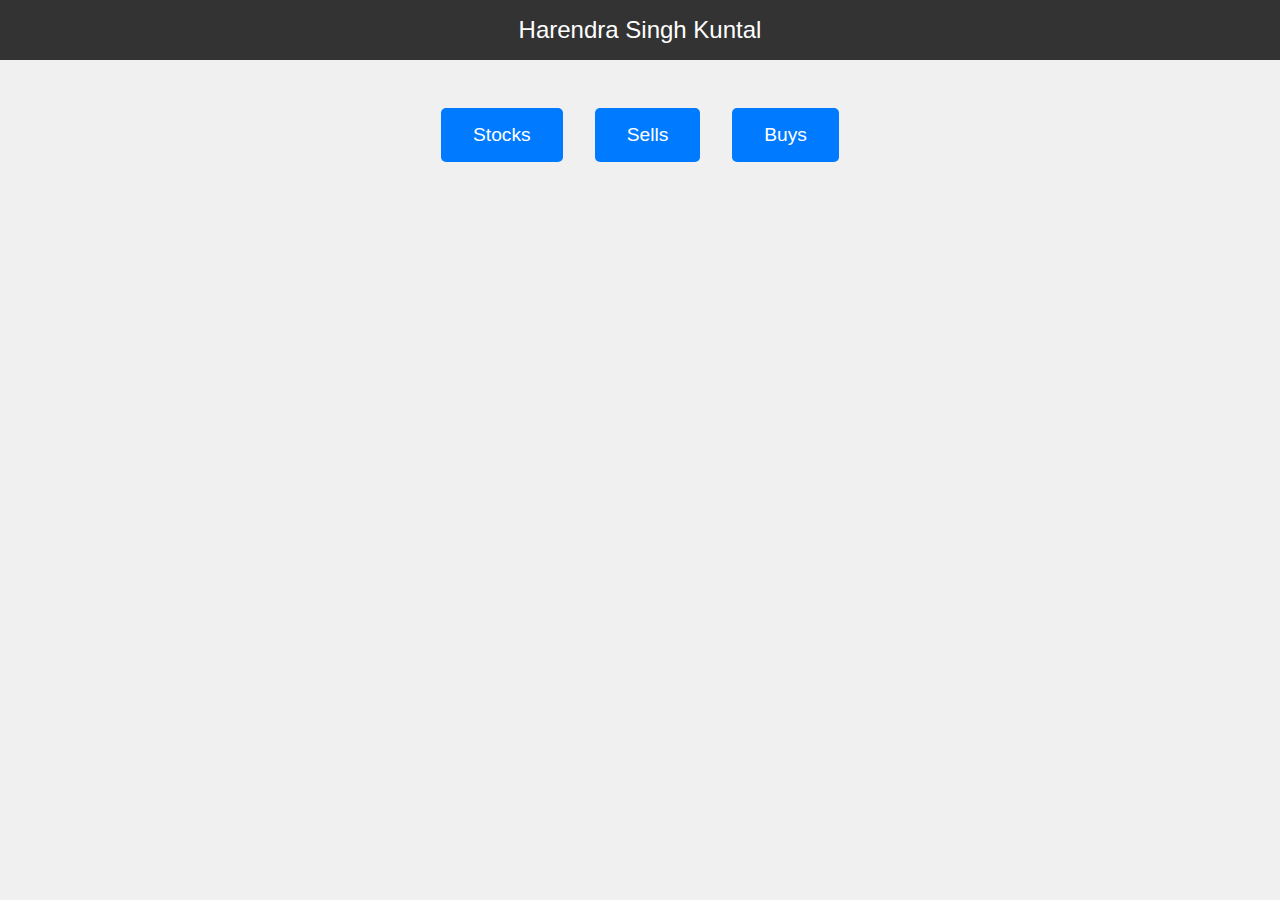
<file: index.html>
<!DOCTYPE html>
<html lang="en">
<head>
  <meta charset="UTF-8" />
  <meta name="viewport" content="width=device-width, initial-scale=1.0" />
  <title>Harendra Singh Kuntal</title>
  <style>
    body {
      font-family: Arial, sans-serif;
      text-align: center;
      margin: 0;
      padding: 0;
      background-color: #f0f0f0;
    }
    header {
      background-color: #333;
      color: white;
      padding: 1rem;
      font-size: 1.5rem;
    }
    .buttons {
      display: flex;
      justify-content: center;
      gap: 2rem;
      margin: 3rem 0;
    }
    .buttons a {
      text-decoration: none;
      background-color: #007bff;
      color: white;
      padding: 1rem 2rem;
      border-radius: 5px;
      font-size: 1.2rem;
      transition: background 0.3s;
    }
    .buttons a:hover {
      background-color: #0056b3;
    }
  </style>
</head>
<body>
  <header>Harendra Singh Kuntal</header>
  <div class="buttons">
    <a href="stocks.html">Stocks</a>
    <a href="sells.html">Sells</a>
    <a href="buys.html">Buys</a>
  </div>
</body>
</html>
</file>
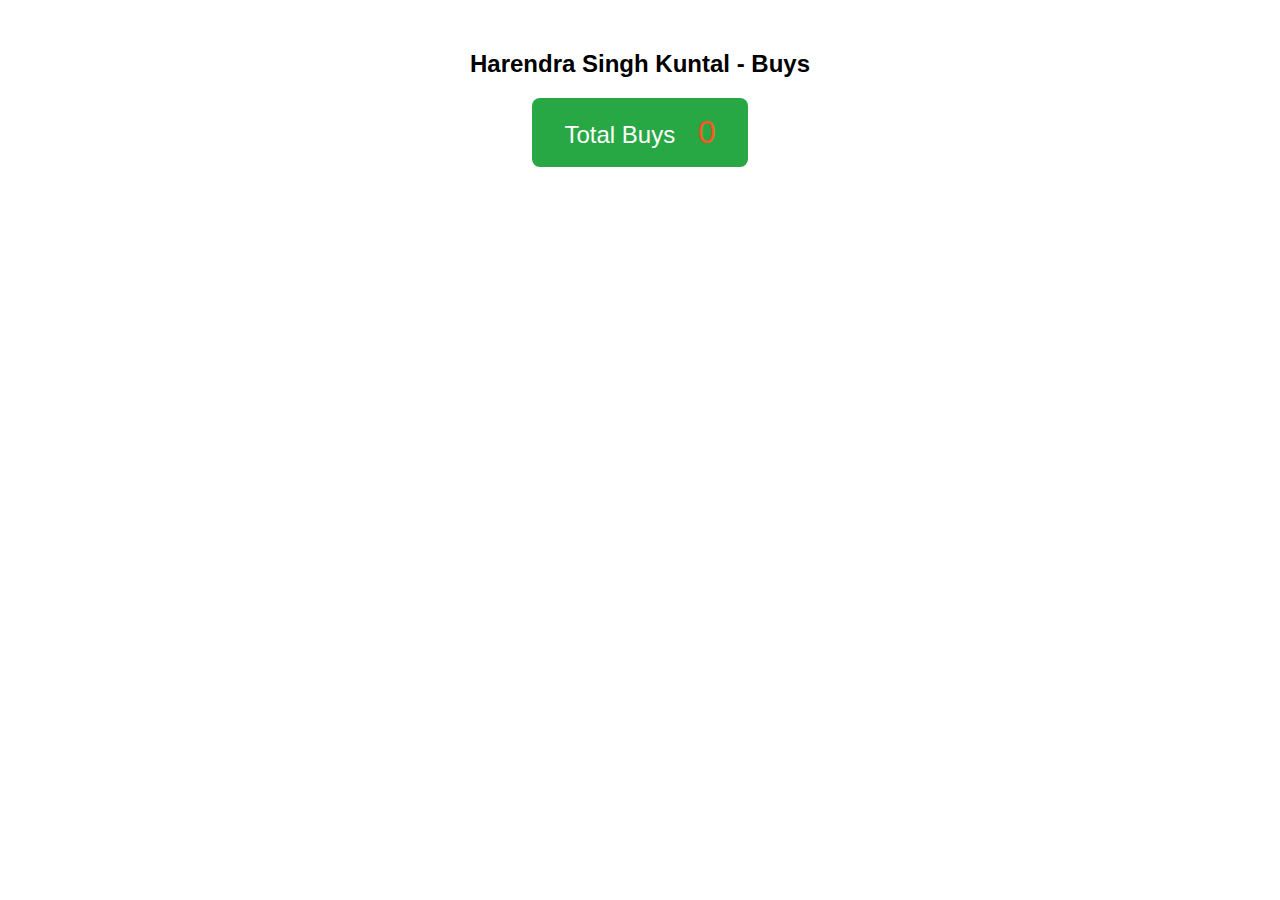
<file: buys.html>
<!DOCTYPE html>
<html lang="en">
<head>
  <meta charset="UTF-8">
  <title>Total Buys</title>
  <style>
    body { font-family: Arial; text-align: center; margin-top: 50px; }
    .stat-button {
      background-color: #28a745;
      color: white;
      padding: 1rem 2rem;
      font-size: 1.5rem;
      border: none;
      border-radius: 8px;
    }
    .live-value {
      font-size: 2rem;
      color: #ff5722;
      margin-left: 1rem;
    }
  </style>
</head>
<body>
  <header><h2>Harendra Singh Kuntal - Buys</h2></header>
  <button class="stat-button">Total Buys <span class="live-value" id="buysValue">0</span></button>
  <script>
    setInterval(() => {
      document.getElementById('buysValue').textContent = Math.floor(Math.random() * 200);
    }, 2000);
  </script>
</body>
</html>
</file>
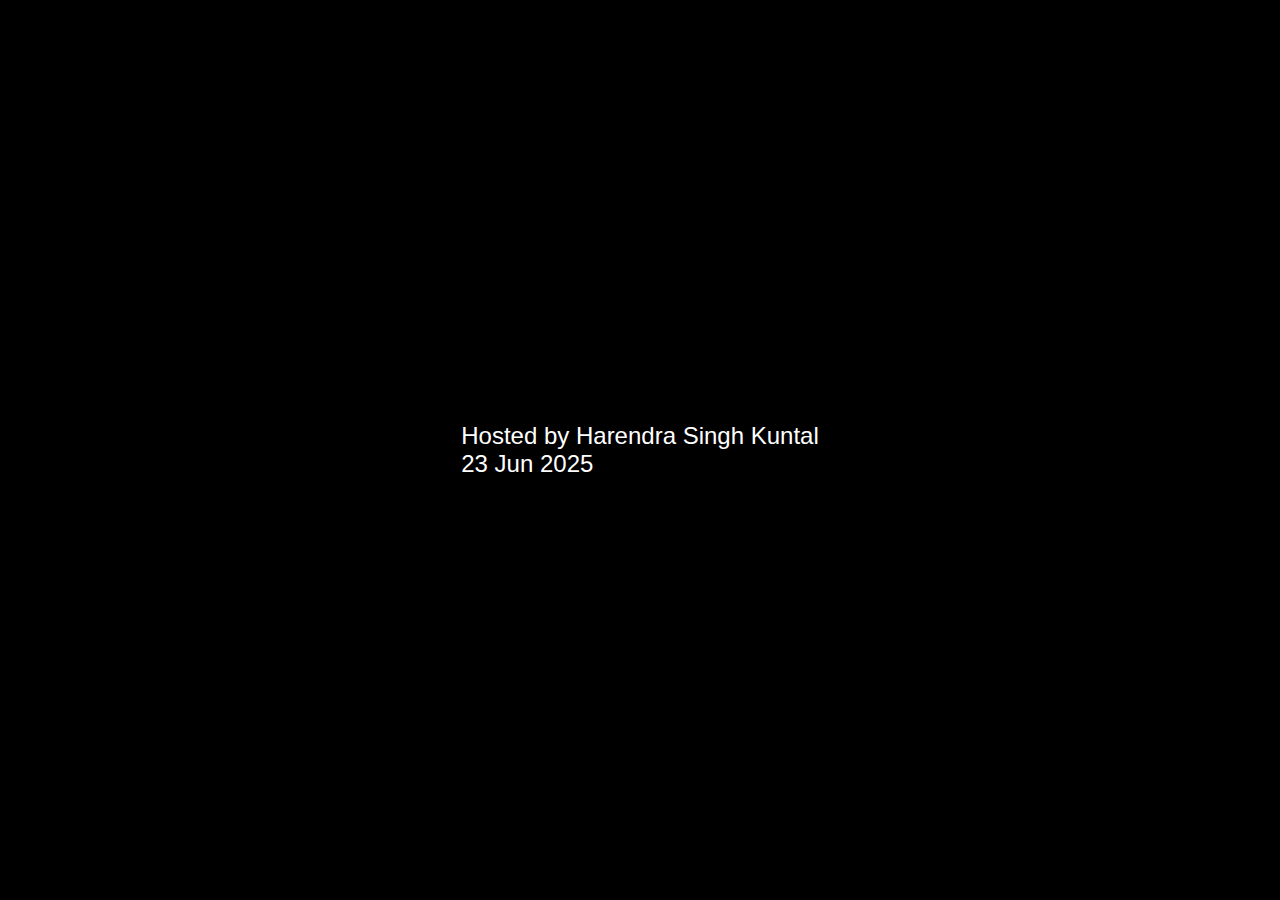
<file: profile.html>
<!DOCTYPE html>
<html lang="en">
<head>
  <meta charset="UTF-8">
  <meta name="viewport" content="width=device-width, initial-scale=1.0">
  <title>Profile</title>
  <style>
    body {
      margin: 0;
      font-family: 'Segoe UI', sans-serif;
      background: black;
      color: white;
      display: flex;
      justify-content: center;
      align-items: center;
      height: 100vh;
      font-size: 1.5rem;
    }
  </style>
</head>
<body>
  Hosted by Harendra Singh Kuntal<br>23 Jun 2025
</body>
</html>
</file>
<file: promogen.html>
<!DOCTYPE html>
<html lang="en">
<head>
  <link rel="stylesheet" href="style.css">
  <meta charset="UTF-8">
  <title>Promo Gen</title>
  <style>
    body {
      background-color: black;
      color: white;
      text-align: center;
      font-family: Arial, sans-serif;
      margin-top: 100px;
    }
  </style>
</head>
<body>
  <h1>Coming Soon</h1>
  <script src="sprinkle.js"></script>
</body>
</html>
</file>
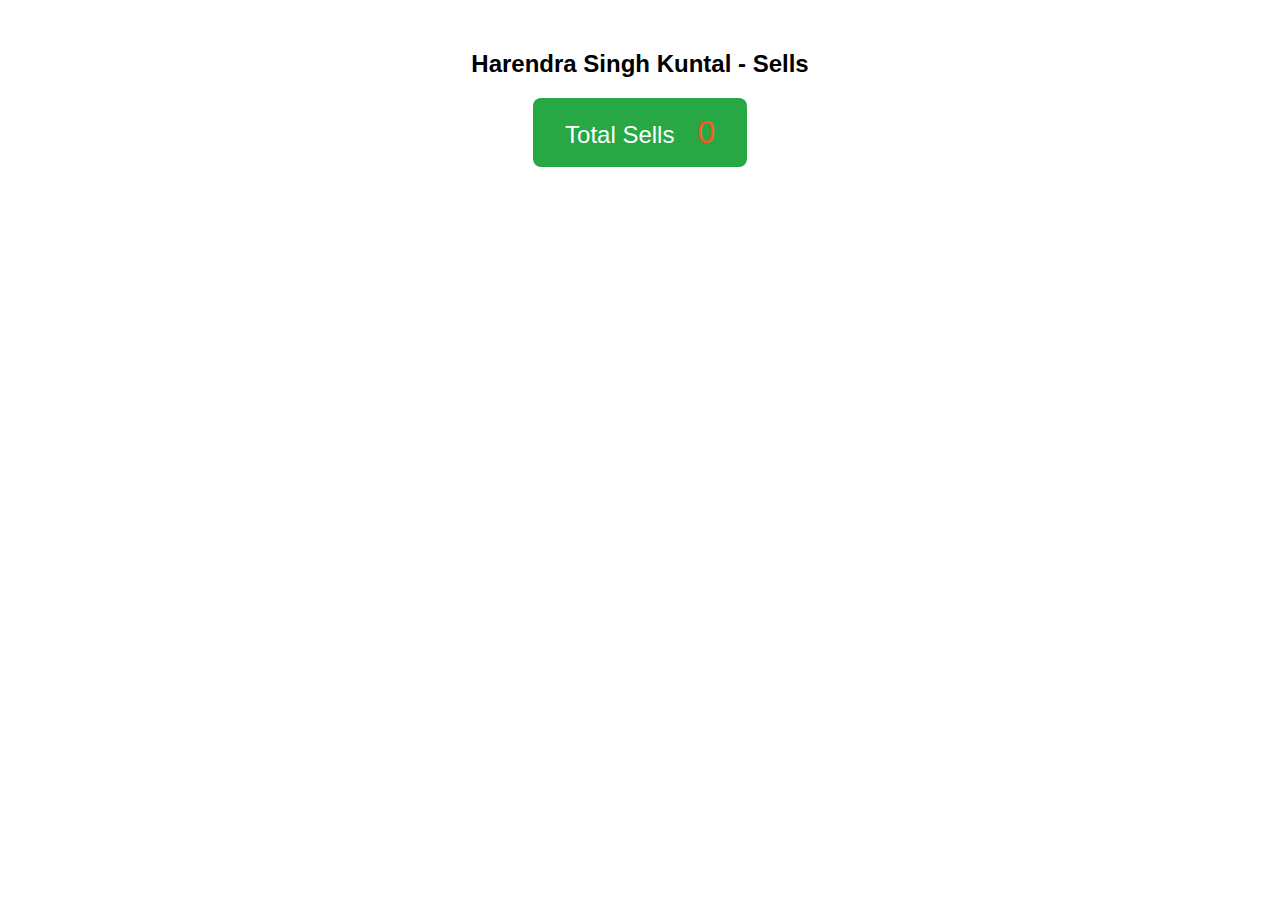
<file: sells.html>
<!DOCTYPE html>
<html lang="en">
<head>
  <meta charset="UTF-8">
  <title>Total Sells</title>
  <style>
    body { font-family: Arial; text-align: center; margin-top: 50px; }
    .stat-button {
      background-color: #28a745;
      color: white;
      padding: 1rem 2rem;
      font-size: 1.5rem;
      border: none;
      border-radius: 8px;
    }
    .live-value {
      font-size: 2rem;
      color: #ff5722;
      margin-left: 1rem;
    }
  </style>
</head>
<body>
  <header><h2>Harendra Singh Kuntal - Sells</h2></header>
  <button class="stat-button">Total Sells <span class="live-value" id="sellsValue">0</span></button>
  <script>
    setInterval(() => {
      document.getElementById('sellsValue').textContent = Math.floor(Math.random() * 100);
    }, 2000);
  </script>
</body>
</html>
</file>
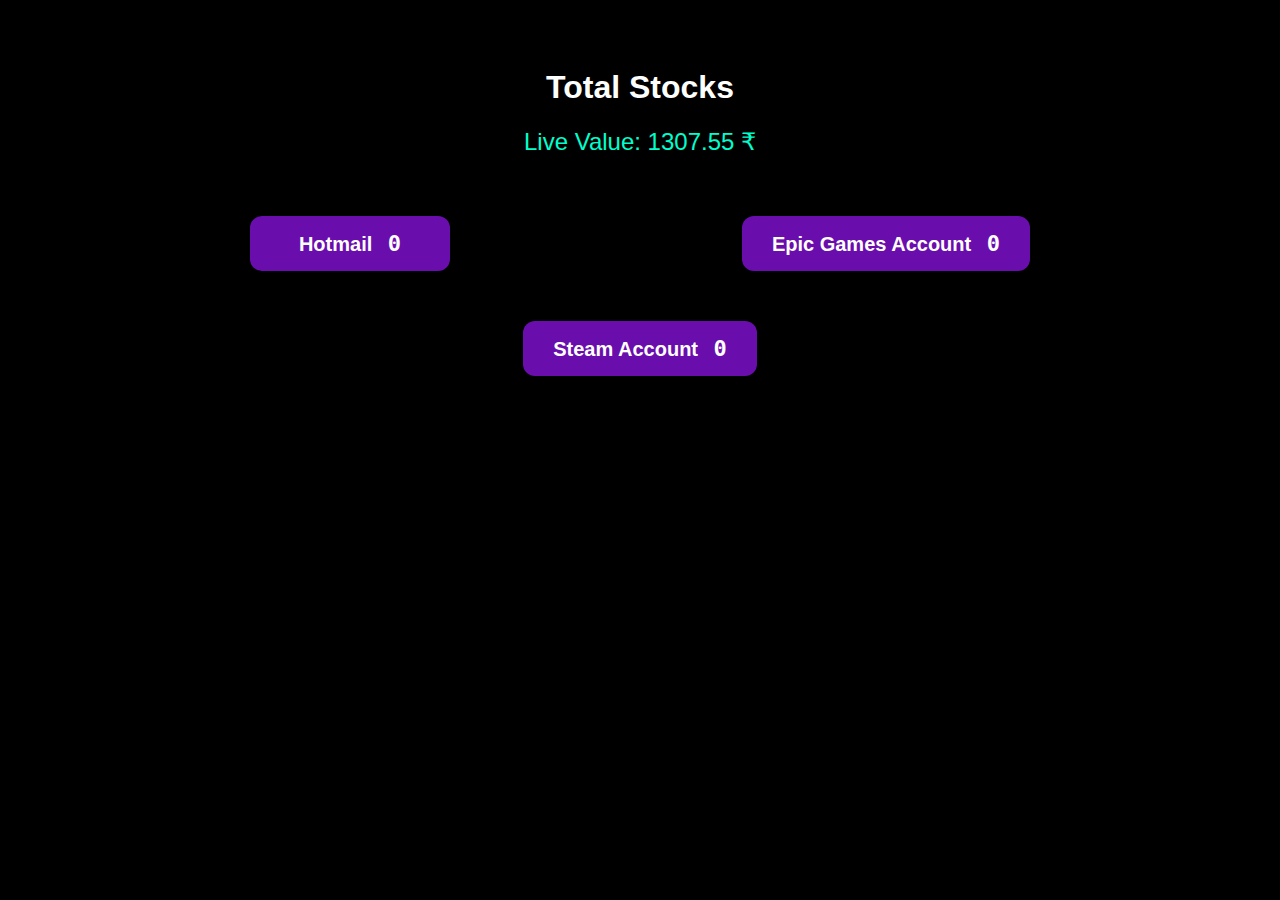
<file: stocks.html>
<!DOCTYPE html>
<html>
<head>
  <title>Total Stocks</title>
  <style>
    body {
      background: black;
      color: white;
      font-family: Arial, sans-serif;
      text-align: center;
      padding-top: 40px;
    }

    .live {
      font-size: 24px;
      margin-top: 20px;
      color: #00ffcc;
    }
  </style>
  <script>
    function updateValue() {
      const val = (Math.random() * 1000 + 1000).toFixed(2);
      document.getElementById("stockVal").innerText = val + " ₹";
    }
    setInterval(updateValue, 1000);
    window.onload = updateValue;
  </script>
</head>
<body>
  <h1>Total Stocks</h1>
  <div class="live">Live Value: <span id="stockVal">--</span></div>

<style>
  .custom-button {
    background-color: #6a0dad;
    color: white;
    padding: 15px 30px;
    border-radius: 12px;
    font-size: 20px;
    font-weight: bold;
    border: none;
    min-width: 200px;
    margin: 10px;
  }

  .count-label {
    margin-left: 10px;
    font-size: 22px;
    font-family: monospace;
  }

  .top-row {
    display: flex;
    justify-content: space-between;
    align-items: center;
    max-width: 800px;
    margin: 50px auto 20px;
    flex-wrap: wrap;
  }

  .bottom-row {
    display: flex;
    justify-content: center;
    margin-top: 30px;
  }
</style>

<div class="top-row">
  <button class="custom-button">
    Hotmail <span id="count1" class="count-label">0</span>
  </button>
  <button class="custom-button">
    Epic Games Account <span id="count2" class="count-label">0</span>
  </button>
</div>

<div class="bottom-row">
  <button class="custom-button">
    Steam Account <span id="count3" class="count-label">0</span>
  </button>
</div>

<script>
  let count1 = 0, count2 = 0, count3 = 0;
  function updateCounts() {
    count1 += Math.floor(Math.random() * 5);
    count2 += Math.floor(Math.random() * 5);
    count3 += Math.floor(Math.random() * 5);
    document.getElementById("count1").textContent = count1;
    document.getElementById("count2").textContent = count2;
    document.getElementById("count3").textContent = count3;
  }
  setInterval(updateCounts, 1500);
</script>

</body>
</html>
</file>
<file: style.css>
body {
  margin: 0;
  padding: 0;
  background: black;
  overflow: hidden;
  color: white;
  position: relative;
}

h1, h2, h3, h4, h5, h6, a, p, button {
  color: white;
  position: relative;
  z-index: 10;
}

/* Only stockify.info will have animation */
#logo, .stockify-animated {
  animation: colorShift 4s infinite alternate;
}

@keyframes colorShift {
  0% { color: #ff9900; }
  50% { color: #00ffcc; }
  100% { color: #ff00cc; }
}

.dot {
  position: fixed;
  top: -10px;
  border-radius: 50%;
  animation: fall linear infinite;
  z-index: 1;
  pointer-events: none;
}

@keyframes fall {
  0% { transform: translateY(0); opacity: 1; }
  100% { transform: translateY(120vh); opacity: 0; }
}


.group-box {
  background: rgba(255, 255, 255, 0.05);
  padding: 20px;
  margin: 20px auto;
  border-radius: 16px;
  width: fit-content;
  max-width: 90%;
  text-align: center;
}


.group-box {
  background: rgba(255, 255, 255, 0.08); /* slightly more visible */
  padding: 20px;
  margin: 20px auto;
  border-radius: 16px;
  width: fit-content;
  max-width: 90%;
  text-align: center;
  border: 1px solid rgba(255, 255, 255, 0.2); /* subtle border */
  box-shadow: 0 0 10px rgba(255, 255, 255, 0.05); /* soft glow */
}


.group-box {
  background: rgba(128, 0, 128, 0.2); /* semi-transparent purple */
  padding: 20px;
  margin: 20px auto;
  border-radius: 16px;
  width: fit-content;
  max-width: 90%;
  text-align: center;
  border: 1px solid rgba(128, 0, 128, 0.4); /* purple border */
  box-shadow: 0 0 12px rgba(128, 0, 128, 0.3); /* purple glow */
}
</file>
